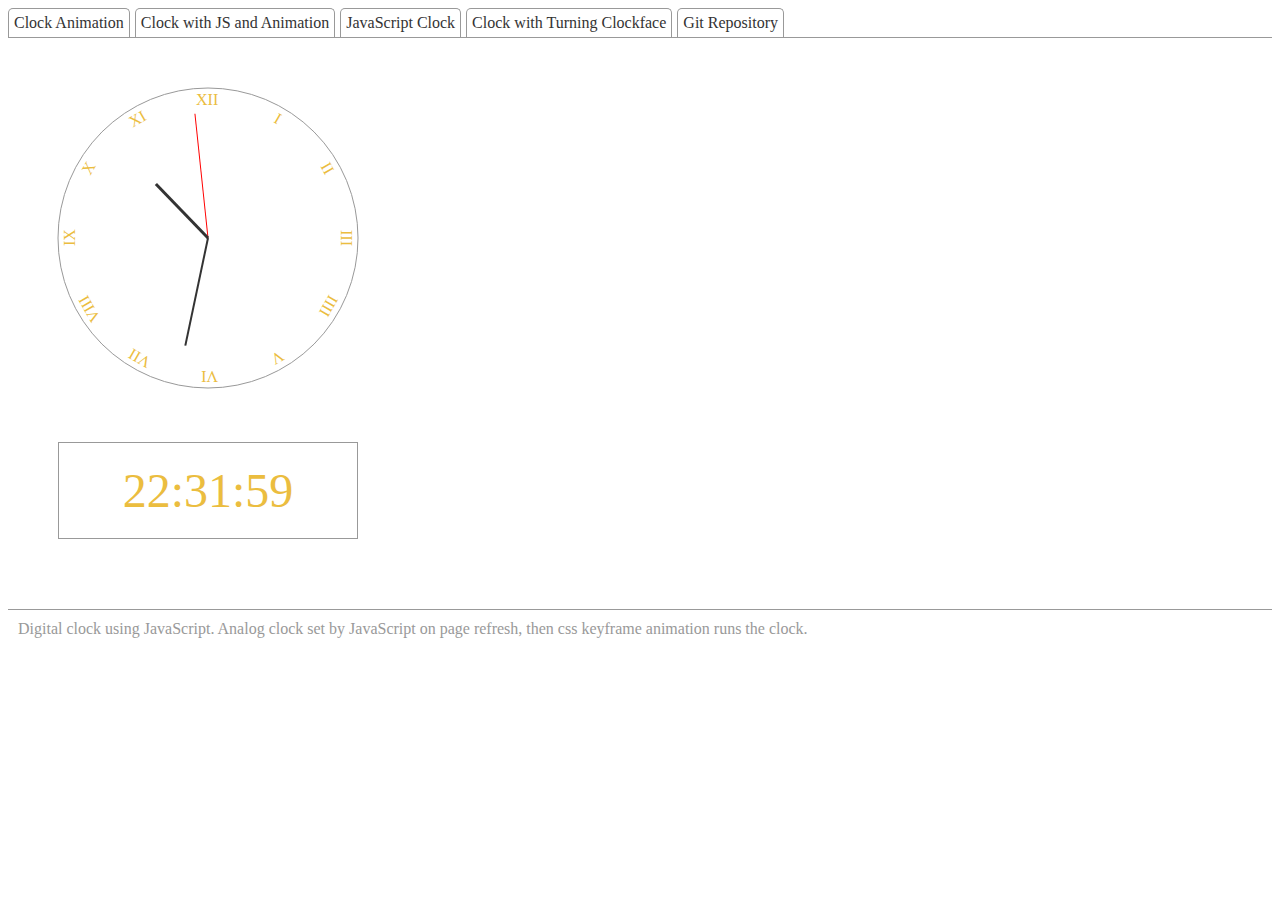
<file: aniJsClock.html>
<!DOCTYPE html>
<html lang="en">
<head>
    <meta charset="UTF-8">
    <title>JavaScript Clock with Animation</title>
    <script defer src='jsClockAnimation.js'></script>
    <link rel='stylesheet' type='text/css' href='styles.css' />
    <link rel='stylesheet' type='text/css' href='animateClock.css' />
</head>
<body>
<nav>
    <a href='index.html'>Clock Animation</a>
    <a href='aniJsClock.html'>Clock with JS and Animation</a>
    <a href='jsClock.html'>JavaScript Clock</a>
    <a href='jsTurningClock.html'>Clock with Turning Clockface</a>
    <a href='https://github.com/robings/clockExercise' target='_blank'>Git Repository</a>
</nav>
<section>
    <svg viewBox='0 0 400 400'>
        <g id='clockFace'>
            <circle r='150' cx='200' cy='200' style='fill: #FFFFFF; stroke-width: 1; stroke: #999999;' />
            <text x='188' y='67' style='fill: #EBBD3F; '>XII</text>
            <g style='transform: rotate(30deg); transform-origin: center;'>
                <text x='198' y='67' style='fill: #EBBD3F;'>I</text>
            </g>
            <g style='transform: rotate(60deg); transform-origin: center;'>
                <text x='194' y='67' style='fill: #EBBD3F;'>II</text>
            </g>
            <g style='transform: rotate(90deg); transform-origin: center;'>
                <text x='192' y='67' style='fill: #EBBD3F;'>III</text>
            </g>
            <g style='transform: rotate(120deg); transform-origin: center;'>
                <text x='188' y='67' style='fill: #EBBD3F;'>IIII</text>
            </g>
            <g style='transform: rotate(150deg); transform-origin: center;'>
                <text x='194' y='67' style='fill: #EBBD3F;'>V</text>
            </g>
            <g style='transform: rotate(180deg); transform-origin: center;'>
                <text x='190' y='67' style='fill: #EBBD3F;'>VI</text>
            </g>
            <g style='transform: rotate(210deg); transform-origin: center;'>
                <text x='188' y='67' style='fill: #EBBD3F;'>VII</text>
            </g>
            <g style='transform: rotate(240deg); transform-origin: center;'>
                <text x='184' y='67' style='fill: #EBBD3F;'>VIII</text>
            </g>
            <g style='transform: rotate(270deg); transform-origin: center;'>
                <text x='192' y='67' style='fill: #EBBD3F;'>IX</text>
            </g>
            <g style='transform: rotate(300deg); transform-origin: center;'>
                <text x='195' y='67' style='fill: #EBBD3F;'>X</text>
            </g>
            <g style='transform: rotate(330deg); transform-origin: center;'>
                <text x='190' y='67' style='fill: #EBBD3F;'>XI</text>
            </g>
        </g>

        <g id='secondsOuter'>
            <line id='secondsJsSet' x1='200' y1='200' x2='200' y2='75' style='stroke-width: 1; stroke: #FF0000;' />
        </g>
        <g id='hoursOuter'>
            <line id='hoursJsSet' x1='200' y1='200' x2='200' y2='125' style='stroke-width: 3; stroke: #333333;' />
        </g>
        <g id='minutesOuter'>
            <line id='minutesJsSet' x1='200' y1='200' x2='200' y2='90' style='stroke-width: 2; stroke: #333333;' />
        </g>
    </svg>
</section>
<section id='clock'>
    00:00:00
</section>
<footer>
    Digital clock using JavaScript. Analog clock set by JavaScript on page refresh, then css keyframe animation runs the clock.
</footer>
</body>
</html>
</file>
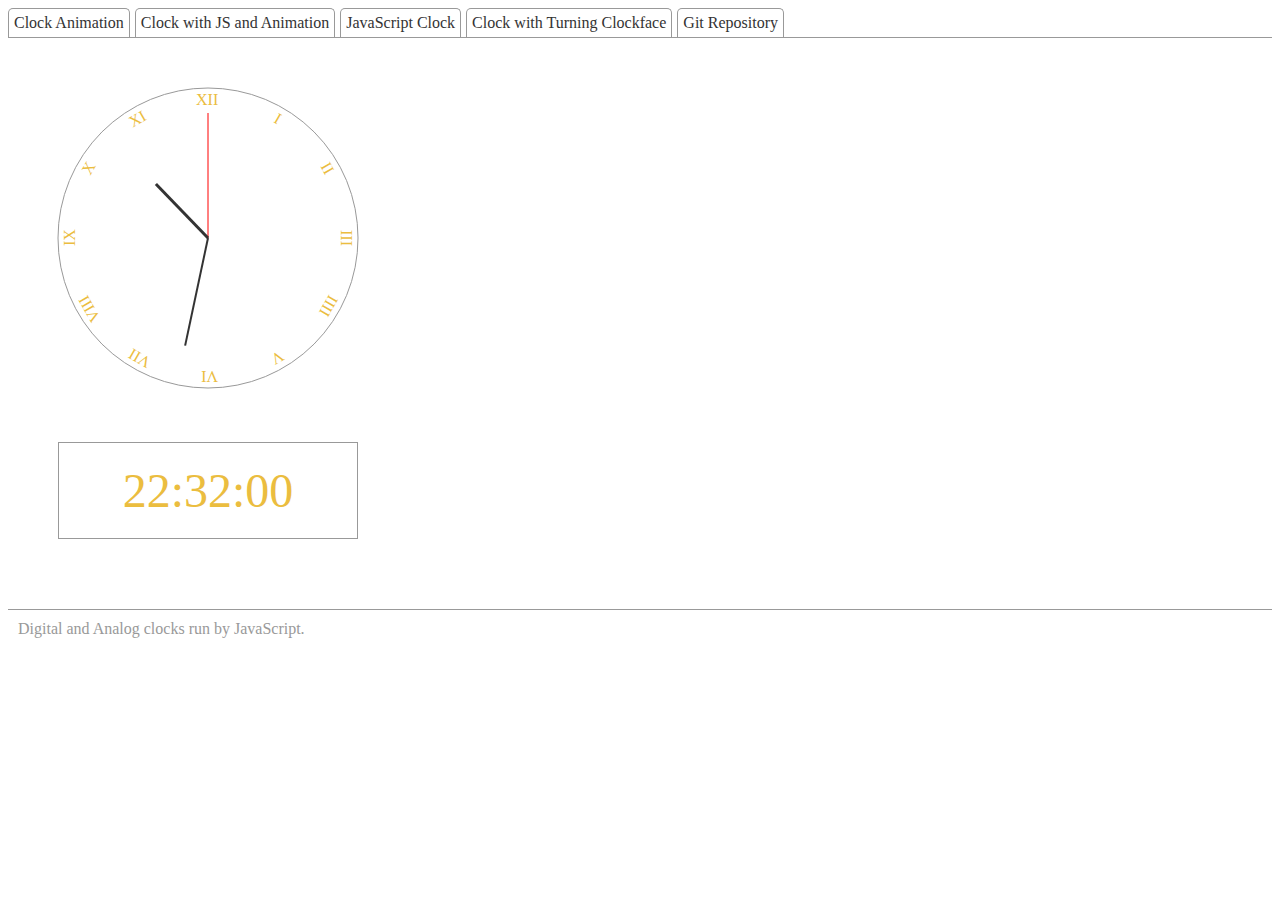
<file: jsClock.html>
<!DOCTYPE html>
<html lang="en">
<head>
    <meta charset="UTF-8">
    <title>JavaScript Clock</title>
    <script defer src='clock.js'></script>
    <link rel='stylesheet' type='text/css' href='styles.css' />
</head>
<body>
<nav>
    <a href='index.html'>Clock Animation</a>
    <a href='aniJsClock.html'>Clock with JS and Animation</a>
    <a href='jsClock.html'>JavaScript Clock</a>
    <a href='jsTurningClock.html'>Clock with Turning Clockface</a>
    <a href='https://github.com/robings/clockExercise' target='_blank'>Git Repository</a>
</nav>
<section>
    <svg viewBox='0 0 400 400'>
        <circle r='150' cx='200' cy='200' style='fill: #FFFFFF; stroke-width: 1; stroke: #999999;' />
        <line id='seconds' x1='200' y1='200' x2='200' y2='75' style='stroke-width: 1; stroke: #FF0000;' />
        <line id='hours' x1='200' y1='200' x2='200' y2='125' style='stroke-width: 3; stroke: #333333;' />
        <line id='minutes' x1='200' y1='200' x2='200' y2='90' style='stroke-width: 2; stroke: #333333;' />
        <text x='188' y='67' style='fill: #EBBD3F; '>XII</text>
        <g style='transform: rotate(30deg); transform-origin: center;'>
            <text x='198' y='67' style='fill: #EBBD3F;'>I</text>
        </g>
        <g style='transform: rotate(60deg); transform-origin: center;'>
            <text x='194' y='67' style='fill: #EBBD3F;'>II</text>
        </g>
        <g style='transform: rotate(90deg); transform-origin: center;'>
            <text x='192' y='67' style='fill: #EBBD3F;'>III</text>
        </g>
        <g style='transform: rotate(120deg); transform-origin: center;'>
            <text x='188' y='67' style='fill: #EBBD3F;'>IIII</text>
        </g>
        <g style='transform: rotate(150deg); transform-origin: center;'>
            <text x='194' y='67' style='fill: #EBBD3F;'>V</text>
        </g>
        <g style='transform: rotate(180deg); transform-origin: center;'>
            <text x='190' y='67' style='fill: #EBBD3F;'>VI</text>
        </g>
        <g style='transform: rotate(210deg); transform-origin: center;'>
            <text x='188' y='67' style='fill: #EBBD3F;'>VII</text>
        </g>
        <g style='transform: rotate(240deg); transform-origin: center;'>
            <text x='184' y='67' style='fill: #EBBD3F;'>VIII</text>
        </g>
        <g style='transform: rotate(270deg); transform-origin: center;'>
            <text x='192' y='67' style='fill: #EBBD3F;'>IX</text>
        </g>
        <g style='transform: rotate(300deg); transform-origin: center;'>
            <text x='195' y='67' style='fill: #EBBD3F;'>X</text>
        </g>
        <g style='transform: rotate(330deg); transform-origin: center;'>
            <text x='190' y='67' style='fill: #EBBD3F;'>XI</text>
        </g>
    </svg>
</section>
<section id='clock'>
    00:00:00
</section>
<footer>
    Digital and Analog clocks run by JavaScript.
</footer>
</body>
</html>
</file>
<file: styles.css>
* {
    box-sizing: border-box;
}

nav {
    border-bottom: 1px solid #999999;
    overflow: auto;
}

nav a {
    float: left;
    border: 1px solid #999999;
    border-bottom: none;
    padding: 5px;
    margin-right: 5px;
    border-radius: 5px 5px 0 0;
    color: #333333;
    text-decoration: none;
}

nav a:hover {
    cursor: pointer;
    background-color: #EBBD3F;
}

svg {
    width: 400px;
    height: 400px;
}

#clock {
    color: #EBBD3F;
    padding: 20px;
    border: 1px solid #999999;
    font-size: 3rem;
    display: inline-block;
    min-width: 300px;
    text-align: center;
    margin-left: 50px;
    margin-bottom: 50px;
    }

footer {
    border-top: 1px solid #999999;
    padding: 10px;
    margin-top: 20px;
    color: #999999;
}
</file>
<file: animateClock.css>
#seconds {
    animation: animateClock 60s linear infinite;
}

#minutes {
    animation: animateClock 3600s linear infinite;
}

#hours {
    animation: animateClock 43200s linear infinite;
}

@keyframes animateClock {
    0% {transform: rotate(0deg); transform-origin: center;}
    100% {transform: rotate(360deg); transform-origin: center;}
}

@keyframes animateClockJsSet {
    0% {transform: rotate(0deg); transform-origin: center;}
    100% {transform: rotate(360deg); transform-origin: center;}
}
</file>
